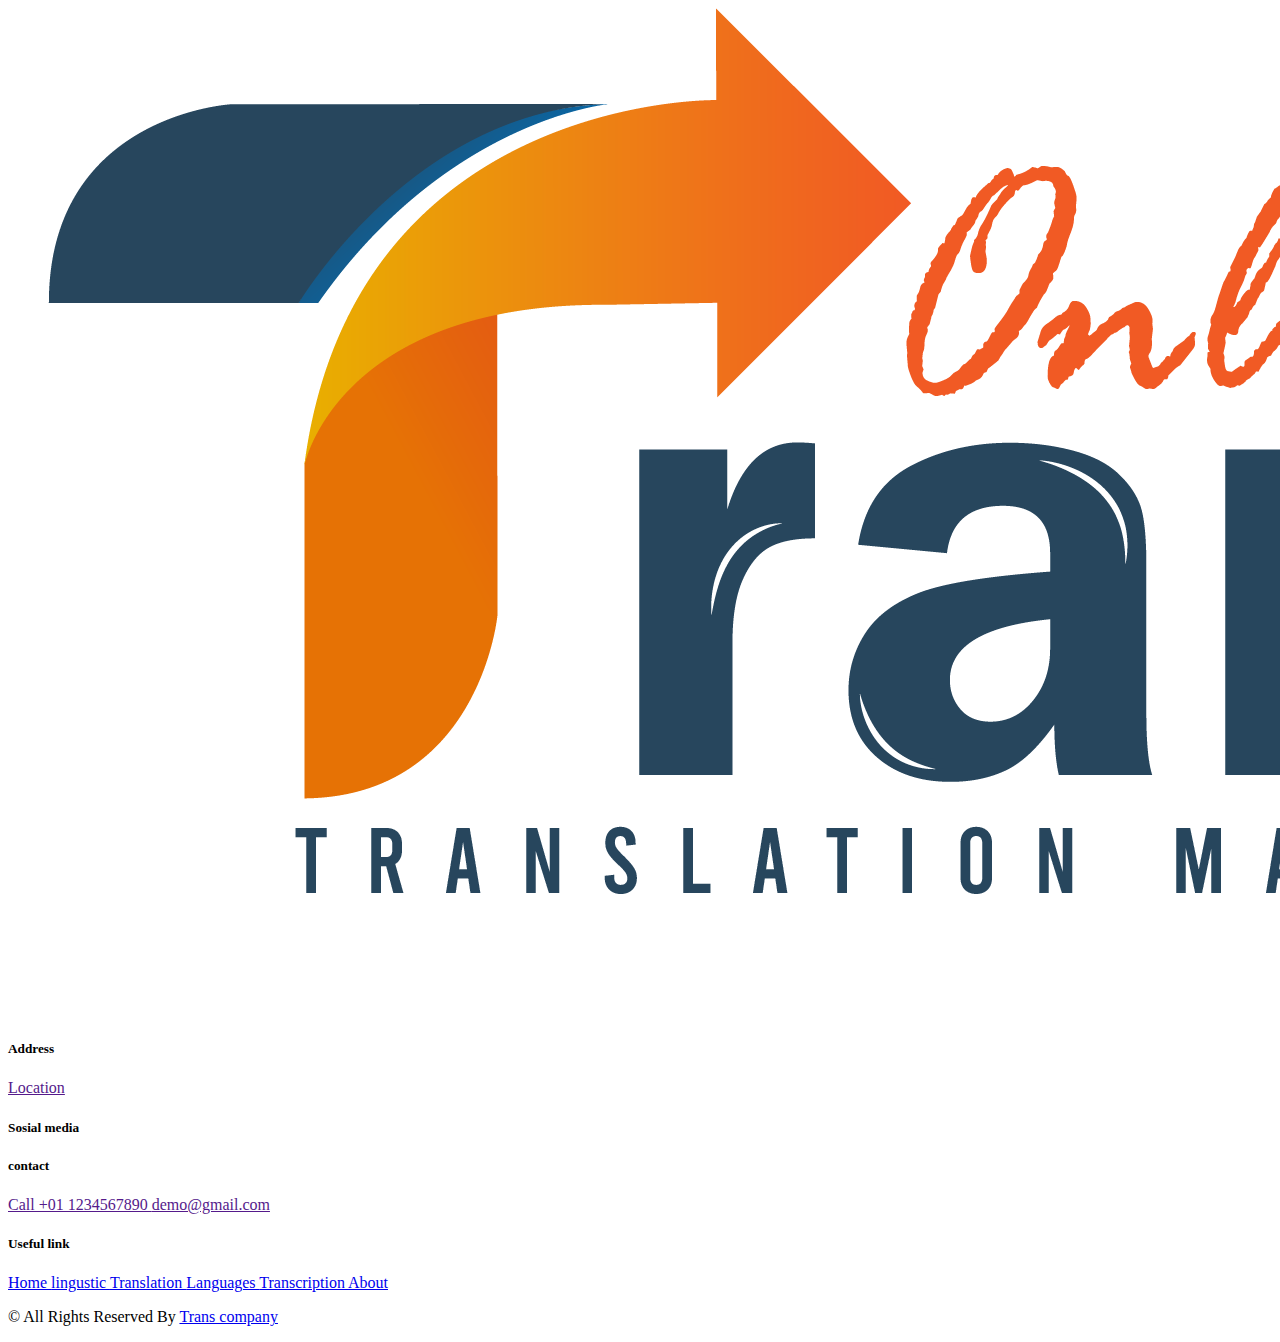
<file: footer.html>
<!DOCTYPE html>
<html>
<!-- info section -->
<section class="info_section ">
    <div class="container">
        <div class="info_top">
            <div class="info_logo">
                <a href="index.html">
                    <img src="images/logo.png" alt="">
                </a>
            </div>
            <!-- <div class="info_form">
          <form action="">
            <input type="email" placeholder="Your email">
            <button>
              Subscribe
            </button>
          </form>
        </div> -->
        </div>
        <div class="info_bottom layout_padding2">
            <div class="row info_main_row">
                <div class="col-md-6 col-lg-3">
                    <h5>
                        Address
                    </h5>
                    <div class="info_contact">
                        <a href="">
                            <i class="fa fa-map-marker" aria-hidden="true"></i>
                            <span>
                                Location
                            </span>
                        </a>

                    </div>

                </div>
                <div class="col-md-6 col-lg-3">
                    <div class="info_links">
                        <h5>
                            Sosial media
                        </h5>
                        <div class="social_box">
                            <a href="">
                                <i class="fa fa-facebook" aria-hidden="true"></i>
                            </a>
                            <a href="">
                                <i class="fa fa-twitter" aria-hidden="true"></i>
                            </a>
                            <a href="">
                                <i class="fa fa-linkedin" aria-hidden="true"></i>
                            </a>
                            <a href="">
                                <i class="fa fa-instagram" aria-hidden="true"></i>
                            </a>
                        </div>
                    </div>
                </div>
                <div class="col-md-6 col-lg-3">
                    <div class="info_links">
                        <h5>
                            contact
                        </h5>
                        <div class="info_contact">

                            <a href="">
                                <i class="fa fa-phone" aria-hidden="true"></i>
                                <span>
                                    Call +01 1234567890
                                </span>
                            </a>
                            <a href="">
                                <i class="fa fa-envelope"></i>
                                <span>
                                    demo@gmail.com
                                </span>
                            </a>
                        </div>
                    </div>
                </div>
                <div class="col-md-6 col-lg-3">
                    <div class="info_links">
                        <h5>
                            Useful link
                        </h5>
                        <div class="info_links_menu">
                            <a class="active" href="index.html">
                                Home
                            </a>

                            <a href="lingustic.html">
                                lingustic
                            </a>
                            <a href="translation.html">
                                Translation
                            </a>
                            <a href="languages.html">
                                Languages
                            </a>
                            <a href="transcription.html">
                                Transcription
                            </a>
                            <a href="about.html">
                                About
                            </a>
                        </div>
                    </div>
                </div>
                <!-- <div class="col-md-6 col-lg-4">
            <div id="map">
              <h4 style="padding:10px 120px">Our address</h4>
              <iframe
                src="https://www.google.com/maps/embed?pb=!1m17!1m12!1m3!1d3478.7053133123804!2d30.83659561509838!3d29.320318682151495!2m3!1f0!2f0!3f0!3m2!1i1024!2i768!4f13.1!3m2!1m1!2zMjnCsDE5JzEzLjIiTiAzMMKwNTAnMTkuNiJF!5e0!3m2!1sen!2seg!4v1690376369155!5m2!1sen!2seg"
                width="100%" height="360px" frameborder="0" style="border:0" allowfullscreen=""></iframe>
            </div>
          </div> -->


            </div>
        </div>
    </div>
</section>
<!-- end info_section -->


<!-- footer section -->
<footer class="footer_section">
    <div class="container">
        <p>
            &copy; <span id="displayYear"></span> All Rights Reserved By
            <a href="index.html/">Trans company</a>
        </p>
    </div>
</footer>
<!-- footer section -->
</html>
</file>
